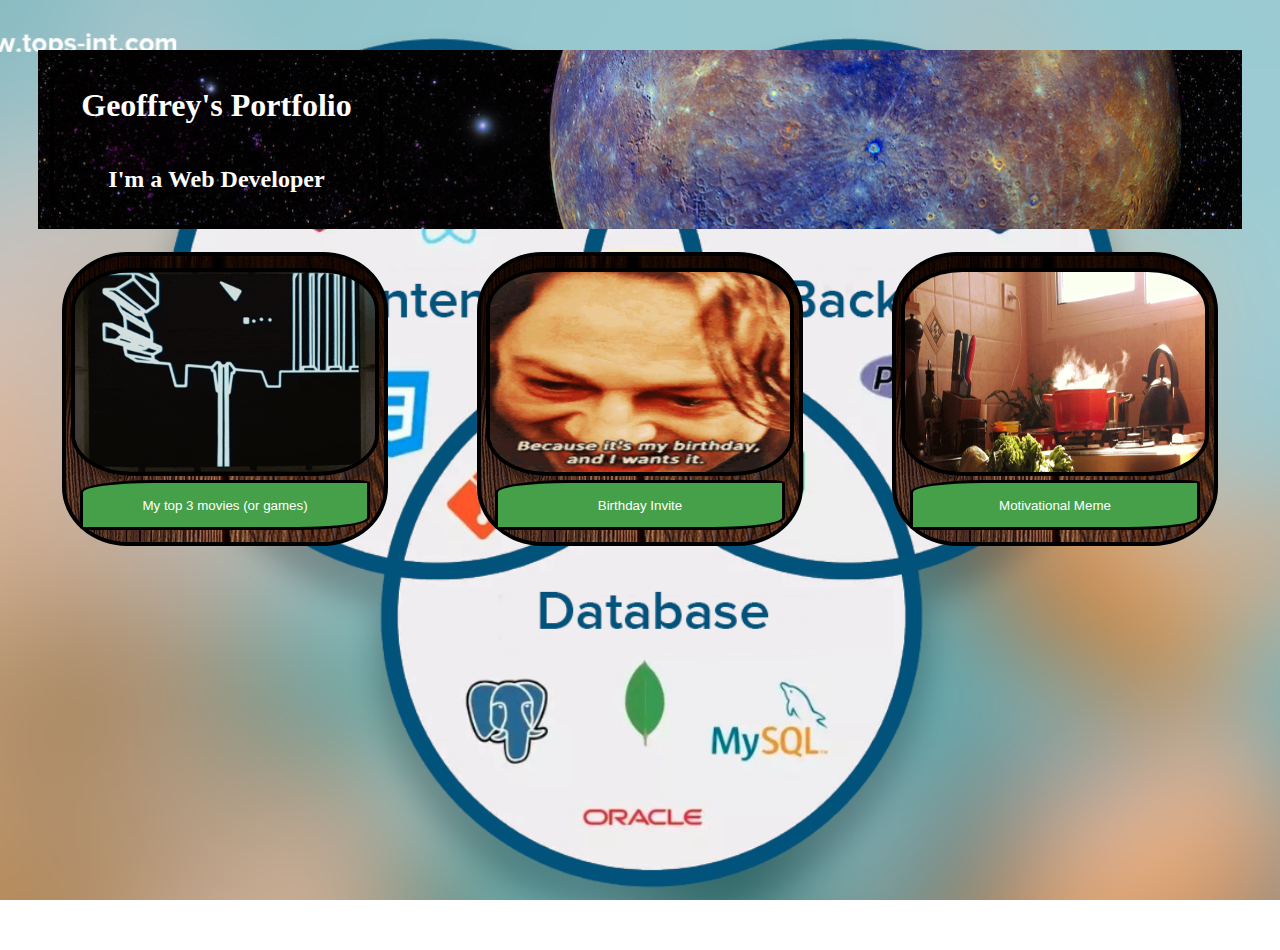
<file: index.html>
<!DOCTYPE html>
<html lang="en">
<head>
    <meta charset="UTF-8">
    <meta name="viewport" content="width=device-width, initial-scale=1.0">
    <title>Geoffrey Casella's Portfolio</title>


<link rel="stylesheet" href="style.css">

</head>
<header class="header">
    
<div class="profile">
    <h1>Geoffrey's Portfolio</h1>
    <h2>I'm a Web Developer</h2>
</div>

</header>
<body>






<div class="row">

    <div class="box">
        <div class="image-title">
            <img class="image-container" src="./projects/movie/images/death-star-trench-photon-torpedo-precise-hit-chain-reaction-star-wars-new-hope.gif" onerror="this.onerror=null;this.src='./Images/image-not-available-image.jpg';" alt="Birthday">

            <a href="./projects/movie/movie.html">
                <button class="main-button" src="./projects/birthday/index.html">My top 3 movies (or games)</button>
            </a>
        </div>
    </div>

    <div class="box">
        <div class="image-title">
            <img class="image-container" src="./projects/birthday/images/smeagal.gif" onerror="this.onerror=null;this.src='./Images/image-not-available-image.jpg';" alt="Birthday">

            <a href="./projects/birthday/birthday-card.html">
                <button class="main-button" src="./projects/birthday/index.html">Birthday Invite</button>
            </a>
        </div>
    </div>

    <div class="box">
        <div class="image-title">
            <img class="image-container" src="./projects/meme/motivation/images/cook-1.gif" onerror="this.onerror=null;this.src='./Images/image-not-available-image.jpg';" alt="DESCRIPTION">

            <div>
                <button class="main-button" onclick="toggleChoices()">Motivational Meme</button>
                <div class="choice-buttons">
                    <button onclick="window.location.href='./projects/meme/motivation/v1-1.html';">V1</button>
                    <button onclick="window.location.href='./projects/meme/motivation/v1-2.html';">V2</button>
                </div>
                <script>
                    // Function to toggle visibility of choice buttons
                    function toggleChoices() {
                        const choiceButtons = document.querySelector('.choice-buttons');
                        // Toggle the display of the choice buttons
                        if (choiceButtons.style.display === 'none' || choiceButtons.style.display === '') {
                            choiceButtons.style.display = 'block';
                        } else {
                            choiceButtons.style.display = 'none';
                            }
                        }
                </script>





            </div>

        </div>

        

    </div>



















</div>



</body>
</html>
</file>
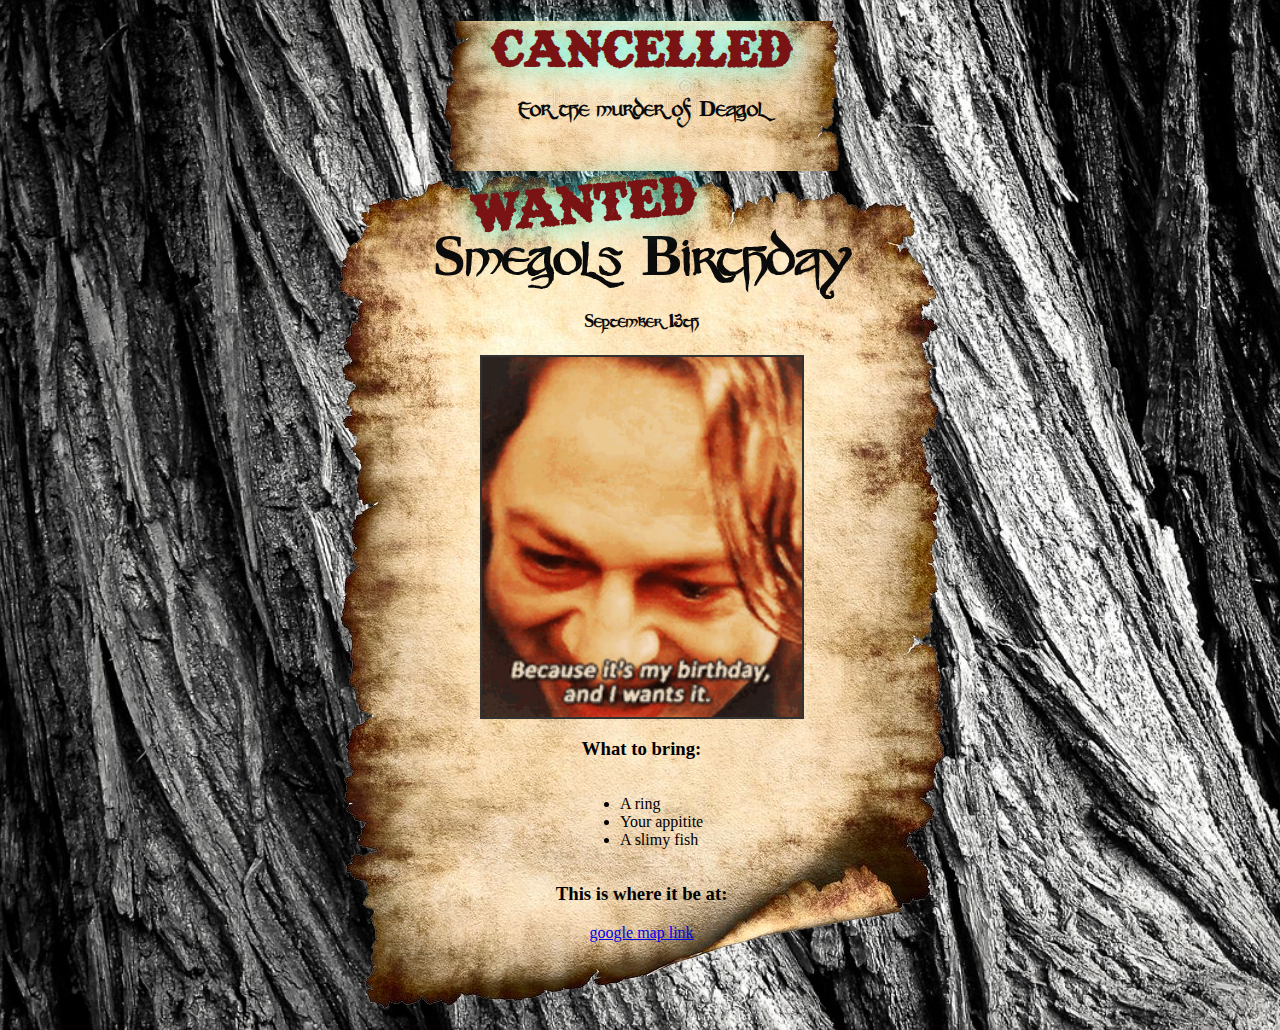
<file: projects/birthday/birthday-card.html>
<!DOCTYPE html>
<html>
    <head>
        <style>

            html    {
                padding: 0%;
                margin: 0%;
                }

            body    {
                display: flex;
                flex-direction: column;
                align-items: center;
                width: 97%;
                height: 11%0;
                padding: 1%;
                background-image: url("./images/tree.jpg");
                background-size: cover;
                }
            
            .column {
                display: flex;
                flex-direction: column;
                text-align: center;
                }
            




            .list  {
                width: 100%;
                margin: 0%;
                display: flex;
                flex-direction: column;
                align-items: center;
                }
            
            header {
                display: flex;
                flex-direction: column;
                align-items: center;
                height: 150px;
                width: 400px;
                background-image: url("./images/weatherd-paper-1.png");
                background-size: cover;
                background-repeat: no-repeat;
                background-position: center;
                }

            header h1  {
                margin: 2%;
                }
            
            header h2  {
                margin: 3%;
                padding-bottom: 1%;
                }

            @font-face {
                font-family: 'partybusiness';
                src: url('../../fonts/PartyBusiness-4B0K.ttf') format('truetype');
                font-weight: normal;
                font-style: normal;
                }
            
            .party-business {
                font-family: 'PartyBusiness', cursive;
                color: rgb(12, 11, 11); /* Set text color */
                }

            .glow1  {
                text-shadow:
                0 0 10px rgba(0, 255, 255, 0.7), /* Light glow */
                ;}

            .glow2  {
                text-shadow:
                0 0 20px rgba(0, 255, 255, 0.7), /* Stronger glow */
                ;}

            .glow3  {
                text-shadow:
                0 0 30px rgba(0, 255, 255, 0.7); /* Even stronger glow */
                ;}

            @font-face {
                font-family: 'texascrust';
                src: url('../../fonts/font-fontspace.com-texas-crust.ttf') format('truetype');
                font-weight: normal;
                font-style: normal;
                }
            
            .texas-crust {
                font-family: 'texascrust', cursive;
                text-align: center;
                }
            

            .cancelled  {
                width: 100%;
                font-size: 48px;
                text-align: center;
                color: rgb(122, 19, 19);
                }

            .wanted  {
                font-size: 50px;
                transform: rotate(-5deg);
                margin: 1% 0% 0% 3.0%;
                position: absolute;
                color:rgb(122, 19, 19)
                }

            .smeagols-bd {
                height: 40px;
                font-size: 60px;
                text-align: center;
                top: 0%;
                bottom: 0%;
                left: 0%;
                right: 0%;
                }

            div.paper > h2  {
                margin-bottom: 2%;
                }
            
            div.paper > h3  {
                margin-bottom: 2.5%;
                }
            
            .paper  {
                display: flex;
                flex-direction: column;
                align-items: center;
                width: 607px;
                height: 838px;
                background-image: url("./images/weatherd-paper-1.png");
                background-position: center;
                background-repeat: no-repeat;
                }

            .poster  {
                display: flex;
                flex-direction: column;
                align-items: center;
                width: 607px;
                height: 838px;
                position: absolute;
                top: 46%;
                }

            .smeagol     {
                width: 320px;
                height: 360px;
                bottom: 50%;
                border: 2px double rgb(51, 50, 50);
                }
            
            body h3 {
                text-align: center;
                }

            body a {
                display: flex;
                flex-direction: column;
                text-align: center;
                }



            /*
            *   {border: 1px dotted rgb(255, 0, 0);}
            */

        </style>
    </head>

    
    <header>
        <h1 class="cancelled texas-crust glow3">Cancelled</h1>
        <h2 class="party-business">For the murder of Deagol</h2>
    </header>
<body>


    <div class="paper">
        <div calss="column">
            <h1 class="wanted texas-crust glow3">WANTED</h1>
            <h2 class="party-business smeagols-bd">Smegols Birthday</h2>
            <h3 class="party-business">September 13th</h3>
        </div>
<!--
            <img class="smeagols-bd" src="../../images/birthday/font-fontspace.com-party-business.png" alt="No Image"/>
            
            <img class="wanted" src="../../images/birthday/font-fontspace.com-texas-crust.png">
-->

    <img class="smeagol" src="./images/smeagal.gif" alt="No Image"/>
    <div>
        <h3>What to bring:</h3>
        <div class="list">
            <ul>
                <li>A ring</li>
                <li>Your appitite</li>
                <li>A slimy fish</li>
            </ul>
        </div>
        <h3>This is where it be at:</h3>
        <a href="./where.html">google map link
        </a>
    </div>
</div>
        
</body>
</html>

<!-- Example image URL
https://raw.githubusercontent.com/appbrewery/webdev/main/birthday-cake3.4.jpeg

Example Google Maps Link 
https://www.google.com/maps/@35.7040744,139.5577317,3a,75y,289.6h,87.01t,0.72r/data=!3m6!1e1!3m4!1sgT28ssf0BB2LxZ63JNcL1w!2e0!7i13312!8i6656
-->
</file>
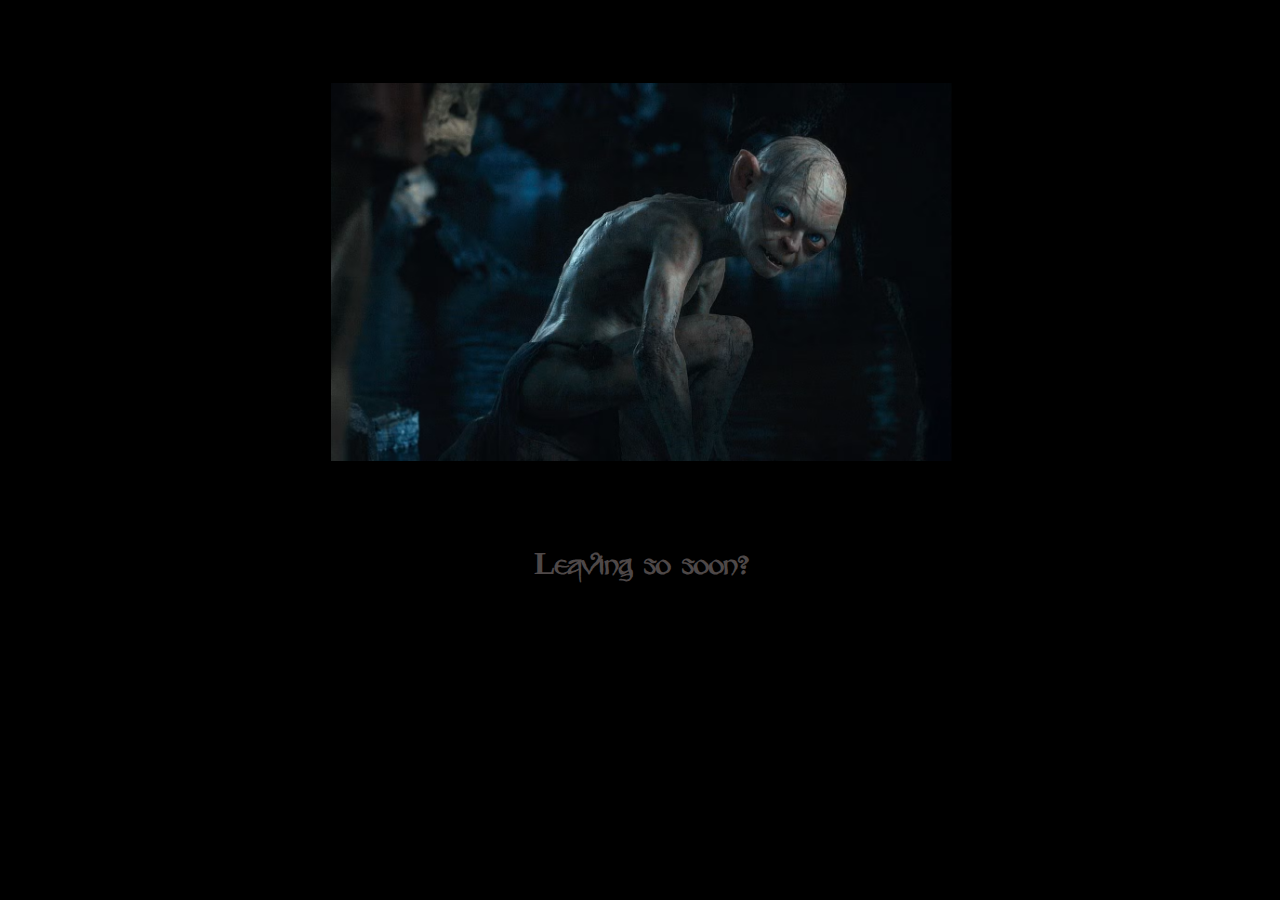
<file: projects/birthday/where.html>
<!DOCTYPE html>
<html>
    <head>
        <style>

            body    {
                display: flex;
                flex-direction: column;
                align-items: center;
                width: 97%;
                height: 11%0;
                padding: 1%;
                background-color: black;
                }
            
            img {
                width: 50%;
                height: 50%;
                margin: 5%;
                }

            @font-face {
                font-family: 'partybusiness';
                src: url('../../fonts/PartyBusiness-4B0K.ttf') format('truetype');
                font-weight: normal;
                font-style: normal;
                }
            
            .party-business {
                font-family: 'PartyBusiness', cursive;
                color: rgb(78, 72, 72); /* Set text color */
                }


           </style>
        </head>
<body>

<img src="./images/gollum.png">

<h1 class="party-business">Leaving so soon?</h1>
        
</body>
</html>
</file>
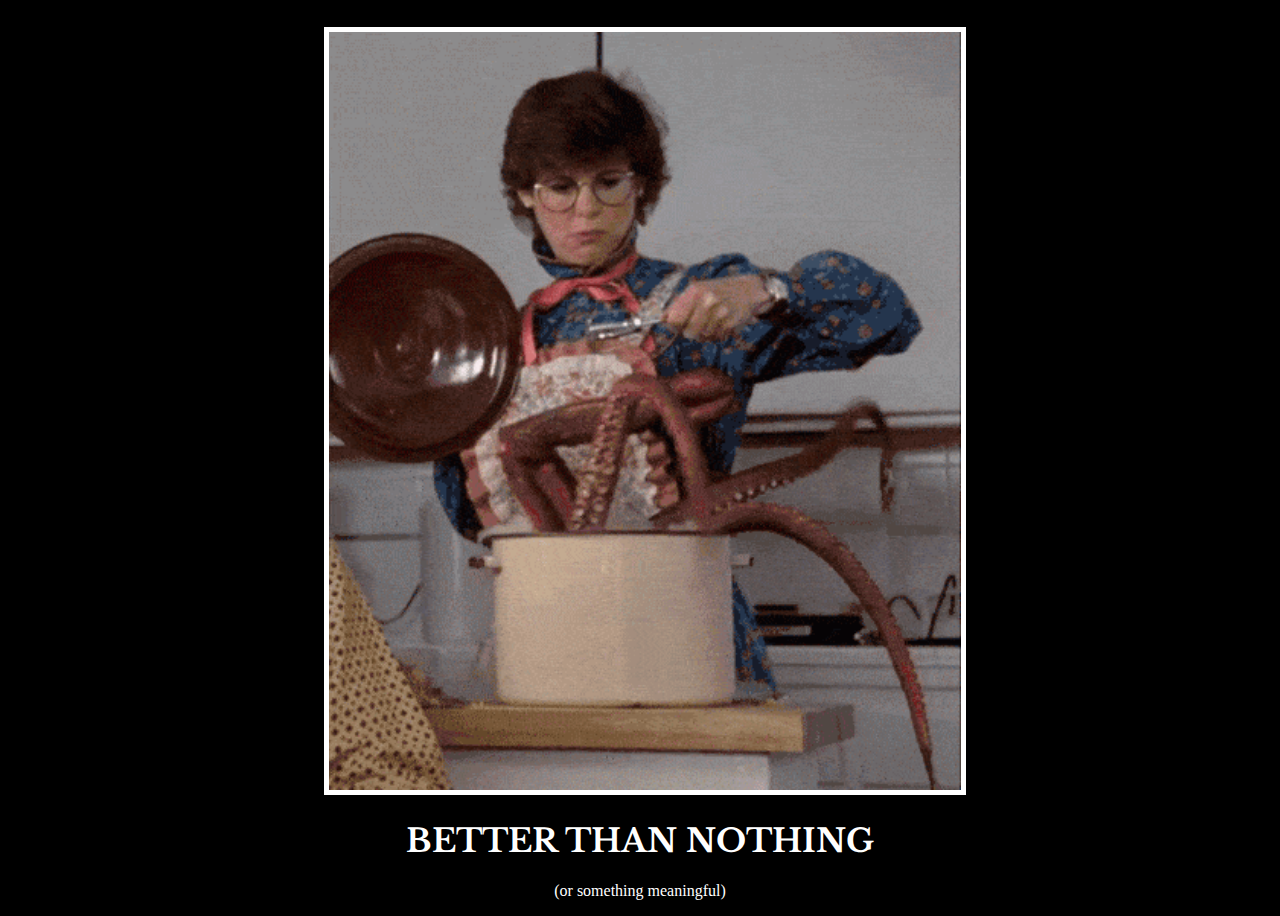
<file: projects/meme/motivation/v1-1.html>
<!DOCTYPE html>
<html lang="en">
<head>
  <meta charset="UTF-8">
  <meta name="viewport" content="width=device-width, initial-scale=1.0">
  <title>Document</title>

  <link rel="stylesheet" href="v1-1-style.css">

  <link rel="preconnect" href="https://fonts.googleapis.com">
  <link rel="preconnect" href="https://fonts.gstatic.com" crossorigin>
  <link href="https://fonts.googleapis.com/css2?family=Caveat:wght@400..700&family=Dancing+Script:wght@400..700&family=Libre+Baskerville:ital,wght@0,400;0,700;1,400&display=swap" rel="stylesheet">
</head>


<body>


<div>
  <div class="box">
    <img src="./images/better-off-dead-dinner.webp">
    <h1>Better Than Nothing</h1>
    <p>(or something meaningful)</p>
  </div>
</div>

<!--MAKE LIST
  TODO: Create a motivational post website.
Style it how ever you like. 
Look at the goal image for inspiration.
But it must have the following features:

1. The main h1 text should be using the Regular Libre Baskerville Font from Google Fonts:
  https://fonts.google.com/specimen/Libre+Baskerville
-2. The text should be white and background black.
-3. Add your own image into the images folder inside assets. It should have a 5px white border.
-4. The text should be center aligned.
5. Create a div to contain the h1, p and img elements. Adjust the margins so that the image and text are centered on the page. 
  Hint: You horizontally center a div by giving it a width of 50% and a margin-left of 25%.
  Hint: Set the image to have a width of 100% so it fills the div. 
6. Read about the text-transform property on MDN docs to make the h1 uppercase with CSS.
  https://developer.mozilla.org/en-US/docs/Web/CSS/text-transform 
-->





</body>
</html>
</file>
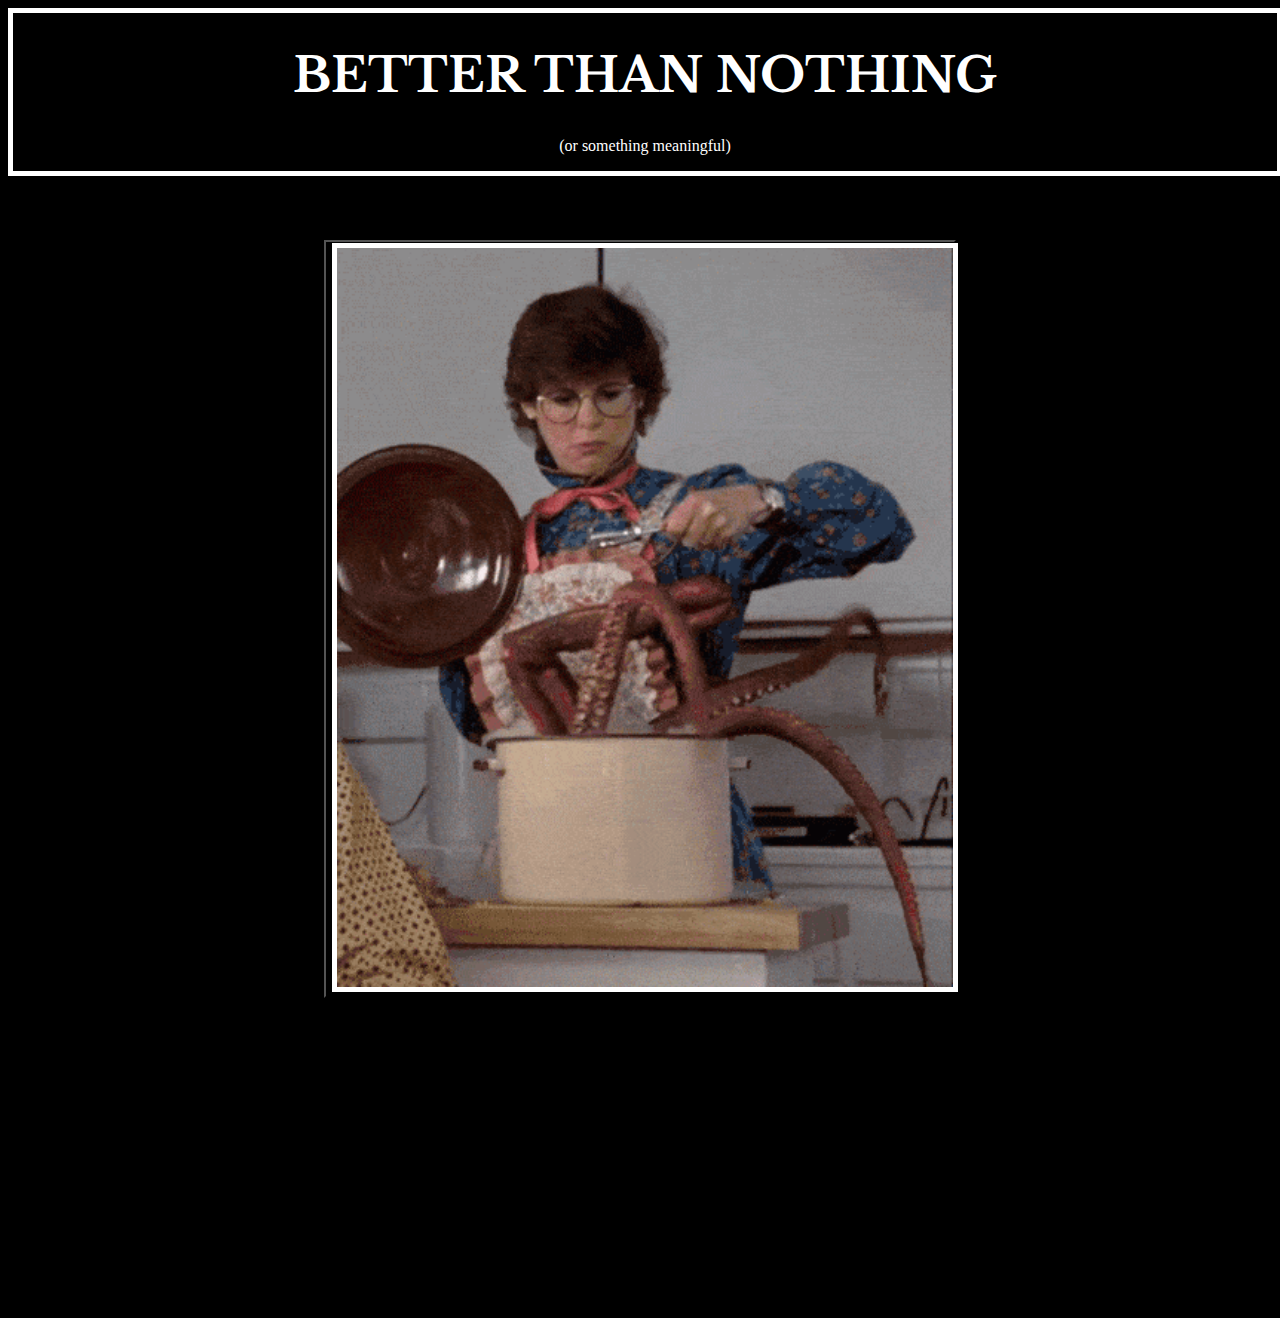
<file: projects/meme/motivation/v1-2.html>
<!DOCTYPE html>
<html lang="en">
<head>
  <meta charset="UTF-8">
  <meta name="viewport" content="width=device-width, initial-scale=1.0">
  <title>Document</title>

  <link rel="stylesheet" href="v1-2-style.css">

  <link rel="preconnect" href="https://fonts.googleapis.com">
  <link rel="preconnect" href="https://fonts.gstatic.com" crossorigin>
  <link href="https://fonts.googleapis.com/css2?family=Caveat:wght@400..700&family=Dancing+Script:wght@400..700&family=Libre+Baskerville:ital,wght@0,400;0,700;1,400&display=swap" rel="stylesheet">
</head>


<!--
-- Header Content (Version 1) --
<header id="header-content">
  <h1>Better Than Nothing</h1>
  <p>(or something meaningful)</p>
</header>




-- Body Content (Image Only for Version 1) --
 <main id="body-content-version-1">
  <button onclick="toggleVersion()">
    <img class="box" src="./assets/images/better-off-dead-dinner.webp" alt="Example Image">
  </button>
</main>





-- Body Content (Image and Text for Version 2) --
 <main id="body-content-version-2" style="display: none;">
    <button onclick="toggleVersion()">
      <img class="box" src="./assets/images/better-off-dead-dinner.webp" alt="Example Image">
    </button>
  <h1>Better Than Nothing</h1>
  <p>(or something meaningful)</p>
</main>


<script src="script.js"></script>
-->










<!--
<!-- Header Content (Version 1) -->
<header id="header-content">
  <h1>Better Than Nothing</h1>
  <p>(or something meaningful)</p>
</header>




<!-- Body Content (Image Only for Version 1) -->
<main id="body-content-version-1">
  
  <button onclick="toggleVersion()">
    
    <img class="box" src="./images/better-off-dead-dinner.webp" alt="Example Image">

  </button>

</main>





<!-- Body Content (Image and Text for Version 2) -->
 <main id="body-content-version-2" style="display: none;">

    <button onclick="toggleVersion()">

      <img class="box" src="./images/better-off-dead-dinner.webp" alt="Example Image">

    </button>

  <h1>Better Than Nothing</h1>

  <p>(or something meaningful)</p>

</main>


<script src="v1-2-script.js"></script>
-->



































</body>
<footer>
  <div class="list"></div>
    <ul>TODO:
      <li>Create a motivational post website.</li>
      <li>Style it how ever you like.</li>
      <li>Look at the goal image for inspiration.</li>
      <li>But it must have the following features:</li>
    <ul>

    <ol>
      <li>The main h1 text should be using the Regular Libre Baskerville Font from Google Fonts:<br/>
      https://fonts.google.com/specimen/Libre+Baskerville
      </li>

      <li>The text should be white and background black.</li>

      <li>Add your own image into the images folder inside assets. It should have a 5px white border.</li>

      <li>The text should be center aligned.</li>

      <li>Create a div to contain the h1, p and img elements. Adjust the margins so that the image and text are centered on the page.</li>

        <ul>
          <li>Hint: You horizontally center a div by giving it a width of 50% and a margin-left of 25%.</li>
          <li>Hint: Set the image to have a width of 100% so it fills the div.</li>
        </ul>
      
      <li>Read about the text-transform property on MDN docs to make the h1 uppercase with CSS.<br/>
      https://developer.mozilla.org/en-US/docs/Web/CSS/text-transform
      </li>
</ol>

</footer>
</html>
</file>
<file: style.css>
html, body {
    height: 100%; /* Ensure the full height of the page */
    margin: 1%;
    padding: 0;
}

body {
    background-image: url("./images/code-uses.png");
    background-position: center;
    background-repeat: no-repeat; /* No repeating of the background image */
    background-size: cover; /* Ensure the background image covers the entire viewport */
    background-attachment: fixed; /* Make the background fixed during scroll */
    color: rgb(0, 0, 0); /* Optional: for better visibility of text */
    padding: 1%;
  }

header  {
    background-image: url("./images/space-planet-mercury.jpg");
    background-position: center;
    background-size: cover;
    color: white;
    border: 5px white;
  }

.row   {
    display: flex;
    justify-content: space-between; /* Distribute space evenly between items */
    gap: 1%;
    margin: 1%;
  }

.profile    {
    display: flex;
    flex-direction: column;
    align-items: center;
    text-align: center;
    border: 4px solid black;
    border-radius: 20%;
    width: 25%;
    margin: 1%;
    padding: 1%;
}

.box    {
    display: flex;
    flex-direction: column;
    align-items: center;
    text-align: center;
/*    background-image: url("./images/wood-2045379_1280.jpg");*/
/*    background-image: url("./images/wood-2045380_1280.jpg");*/
    background-image: url("./images/wood-2065366_1280.jpg");
    border: 4px solid black;
    border-radius: 20%;
    width: 25%;    
    margin: 1%;
    padding: 1%;
}

    
    
    



.image-container {
    background-image: url("./images/play.png");
    border: 4px solid black;
    border-radius: 20%;    
    width: 300px;
    height: 200px;
}

a   {
    width: 300px;
    margin: 0%;
    padding: 0%;
}

a > img {box-shadow: inset;}







  /* Basic button styles */
  .main-button {
    padding: 10px 20px;
    background-color: #45a049;
    color: white;
    cursor: pointer;
    text-align: center;
    border: 3px solid black;
    width: 290px;
    height: 50px;
    border-top-left-radius: 25%;
    border-top-right-radius: 5%;
    border-bottom-left-radius: 5%;
    border-bottom-right-radius: 25%;
  }


/* Basic button styles */
  .main-button:hover {
    padding: 10px 20px;
    background-color: #156819;
    color: white;
    cursor: pointer;
    text-align: center;
    border: 3px solid black;
    }

  /* Styles for the choice buttons (hidden initially) */
  .choice-buttons {
    display: none; /* Hide the buttons initially */
    margin-top: 10px;
    position: absolute;
  }

  .choice-buttons button {
    float:left;
    padding: 8px 16px;
    margin: 5px;
    background-color: #007bff;
    color: white;
    border: none;
    cursor: pointer;
    font-size: 14px;
    border-radius: 5px;
    border: 1px solid black;

    }

  .choice-buttons button:hover {
    background-color: #0056b3;
  }


  @media (max-width: 10in) {
    /* CSS rules for screens with max width of 6 inches and max height of 4 inches */
    div.row {
      display: flex;
      flex-direction: column;
      align-items: center;
    }
  }
</file>
<file: projects/meme/motivation/v1-1-style.css>
body    {
    background-color: black;
    }

img     {
        border: 5px solid white;
        width:100%;
        margin-top: 3%;
        }

h1      {
        font-family: "Libre Baskerville", serif;
        color: white;
        text-align: center;
        text-transform: uppercase;
        }

p       {
        color: white;
        text-align: center;
        }


.box   {
    width: 50%;
    margin-left: 25%;
    }
 

ul, ol   {
        color: white;}

.content-div {
    padding: 20px;
    border: 1px solid #ccc;
    margin-bottom: 10px;
    }


/*
        TODO: Create a motivational post website.
      Style it how ever you like. 
      Look at the goal image for inspiration.
      But it must have the following features:
      
      -1. The main h1 text should be using the Regular Libre Baskerville Font from Google Fonts:
        https://fonts.google.com/specimen/Libre+Baskerville

      -2. The text should be white and background black.

      -3. Add your own image into the images folder inside assets. It should have a 5px white border.

      -4. The text should be center aligned.

      -5. Create a div to contain the h1, p and img elements. Adjust the margins so that the image and text are centered on the page. 
        Hint: You horizontally center a div by giving it a width of 50% and a margin-left of 25%.
        Hint: Set the image to have a width of 100% so it fills the div. 

      -6. Read about the text-transform property on MDN docs to make the h1 uppercase with CSS.
        https://developer.mozilla.org/en-US/docs/Web/CSS/text-transform 
*/
</file>
<file: projects/meme/motivation/v1-2-style.css>
body    {
    background-color: black;
    }

    img {
        width: 100%;
        height: 100%;
        border: 5px solid white;
        margin: 0%;
      }

h1      {
        font-family: "Libre Baskerville", serif;
        color: white;
        text-align: center;
        font-size: 3rem;
        text-transform: uppercase;
        }

p       {
        color: white;
        text-align: center;
        }


.box   {
    width: 100%;
    }

header {
    background-color: black;
    color: white;
    border: 5px solid white;
    text-align: center;
    position: sticky;
    top: 0;
    width: 100%;
    z-index: 1000; /* Makes sure it stays above other content */
    }

button {
    width: 50%;
    height: 50%;
    margin-top:5%;
    margin-left: 25%;
    background-color: transparent;
    cursor: pointer;
      }




/*
        TODO: Create a motivational post website.
      Style it how ever you like. 
      Look at the goal image for inspiration.
      But it must have the following features:
      
      -1. The main h1 text should be using the Regular Libre Baskerville Font from Google Fonts:
        https://fonts.google.com/specimen/Libre+Baskerville

      -2. The text should be white and background black.

      -3. Add your own image into the images folder inside assets. It should have a 5px white border.

      -4. The text should be center aligned.

      -5. Create a div to contain the h1, p and img elements. Adjust the margins so that the image and text are centered on the page. 
        Hint: You horizontally center a div by giving it a width of 50% and a margin-left of 25%.
        Hint: Set the image to have a width of 100% so it fills the div. 

      -6. Read about the text-transform property on MDN docs to make the h1 uppercase with CSS.
        https://developer.mozilla.org/en-US/docs/Web/CSS/text-transform 
*/
</file>
